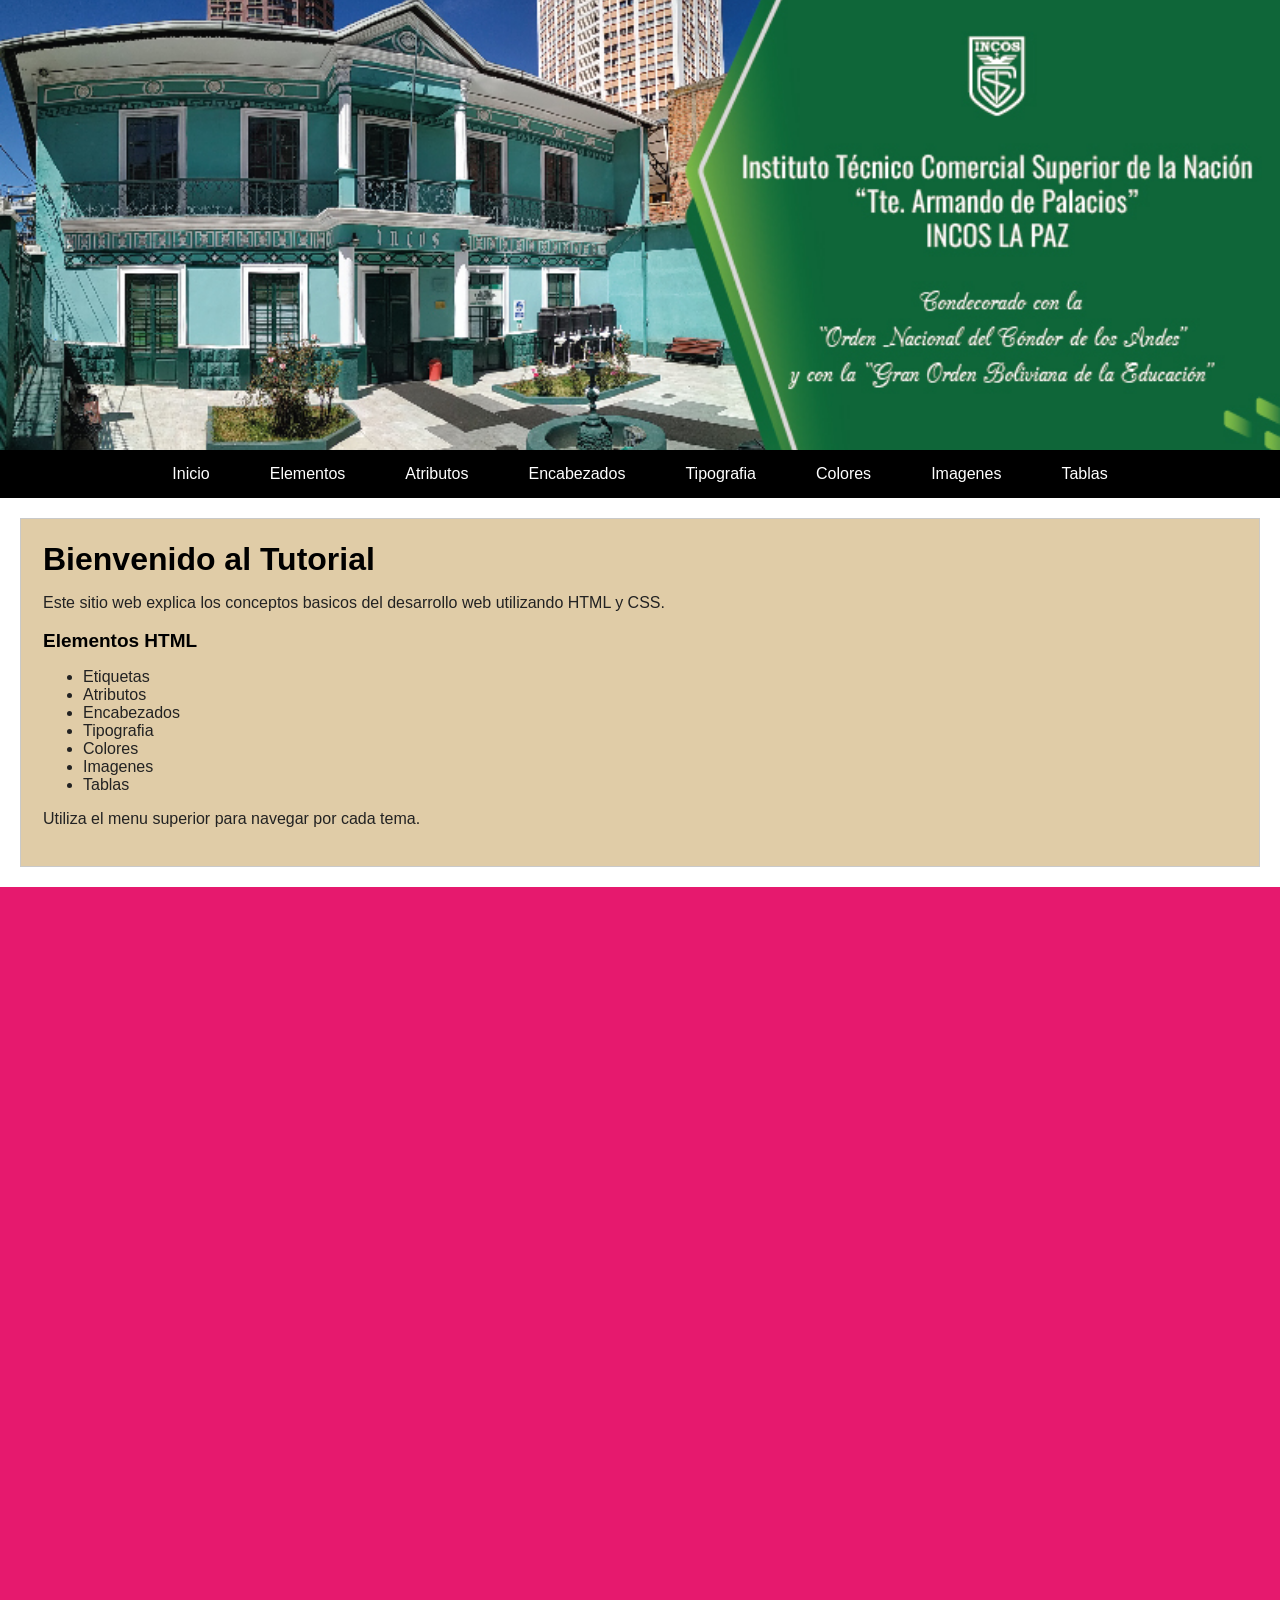
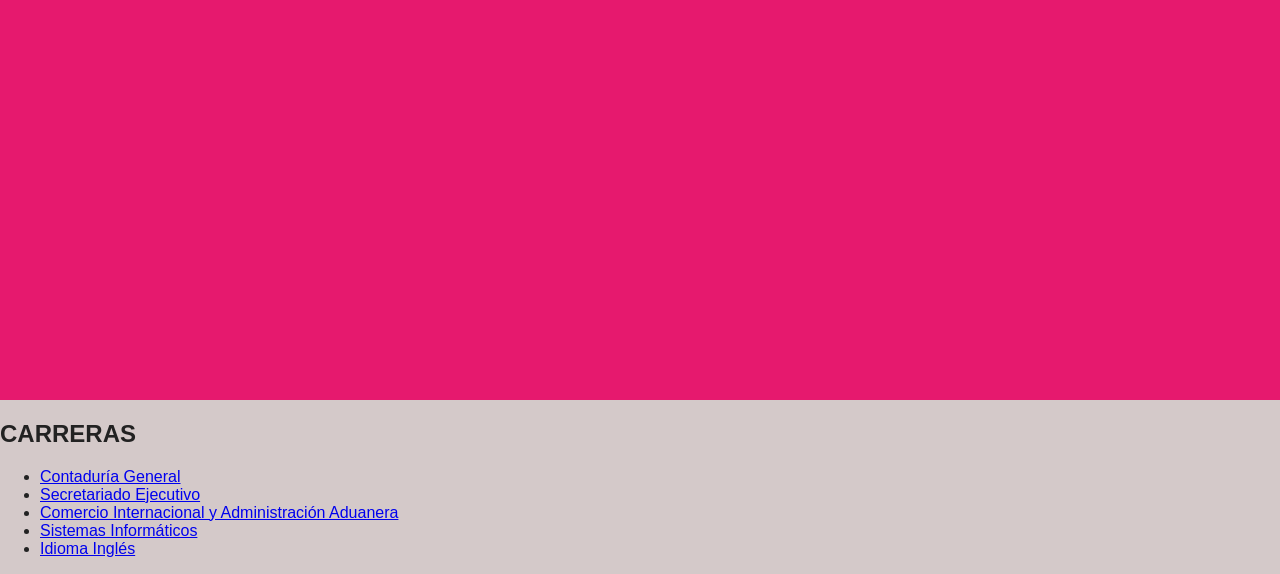
<file: index.html>
<!DOCTYPE html>
<html lang="es">
<head>
    <meta charset="UTF-8">
    <meta name="viewport" content="width=device-width, initial-scale=1.0">
    <title>MI PAGINA WEB</title>
    <link rel="stylesheet" href="css/style.css">
</head>
<body>
    <div class="banner">
        <header>
            
        </header>
        <nav>
            <a href="#">Inicio</a>
            <a href="pag/elementos.html">Elementos</a>
            <a href="pag/atributos.html">Atributos</a>
            <a href="pag/encabezados.html">Encabezados</a>
            <a href="pag/tipografia.html">Tipografia</a>
            <a href="pag/colores.html">Colores</a>
            <a href="pag/imagenes.html">Imagenes</a>
            <a href="pag/tablas.html">Tablas</a>
        </nav>
        <div class="contenido">
            <section>
                <h2>Bienvenido al Tutorial</h2>
                <p>Este sitio web explica los conceptos basicos del desarrollo web utilizando HTML y CSS.</p>
                <h3>Elementos HTML</h3>
                <ul>
                    <li>Etiquetas</li>
                    <li>Atributos</li>
                    <li>Encabezados</li>
                    <li>Tipografia</li>
                    <li>Colores</li>
                    <li>Imagenes</li>
                    <li>Tablas</li>
                </ul>
                <p>Utiliza el menu superior para navegar por cada tema.</p>
            </section>
        </div>
    </div>
    </div></div><div data-column="widget-area-2"><div class="ct-widget is-layout-flow widget_block" id="block-47">
<h2 class="wp-block-heading">CARRERAS</h2>
</div><div class="ct-widget is-layout-flow widget_block" id="block-23">
<ul class="wp-block-list">
<li><a href="https://incoslapaz.edu.bo/contaduria-general/">Contaduría General</a></li>



<li><a href="https://incoslapaz.edu.bo/secretariado-ejecutivo/">Secretariado Ejecutivo</a></li>



<li><a href="https://incoslapaz.edu.bo/comercio-internacional-y-administracion-aduanera/">Comercio Internacional y Administración Aduanera</a></li>



<li><a href="https://incoslapaz.edu.bo/sistemas-informaticos/">Sistemas Informáticos</a></li>



<li><a href="https://incoslapaz.edu.bo/idioma-ingles/">Idioma Inglés</a></li>
</ul>
</body>
</html>
</file>
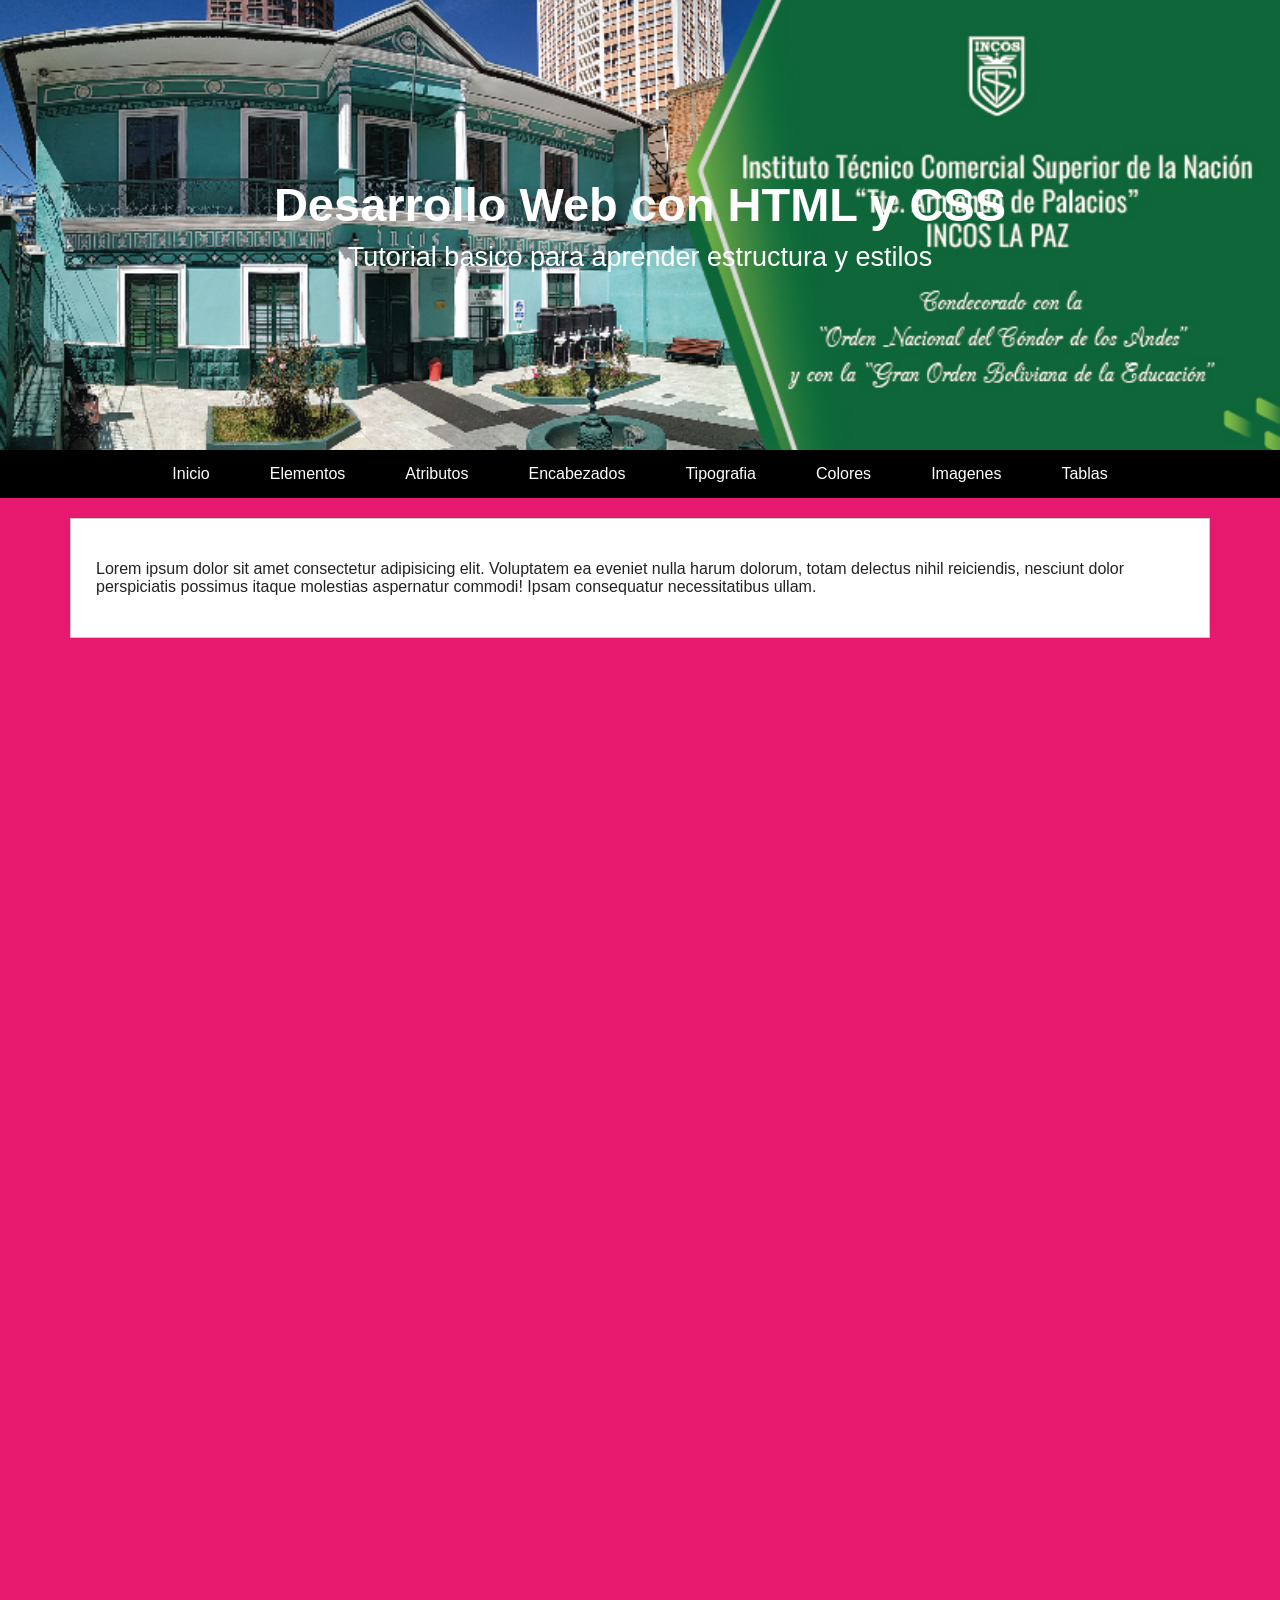
<file: pag/atributos.html>
<!DOCTYPE html>
<html lang="es">
<head>
    <meta charset="UTF-8">
    <meta name="viewport" content="width=device-width, initial-scale=1.0">
    <title>Tutorial HTML y CSS</title>
    <link rel="stylesheet" href="../css/style.css">
</head>
<body>
    <div class="banner">
        <header>
            <h1>Desarrollo Web con HTML y CSS</h1>
            <p>Tutorial basico para aprender estructura y estilos</p>
        </header>
        <nav>
            <a href="../index.html">Inicio</a>
            <a href="../pag/elementos.html">Elementos</a>
            <a href="../pag/atributos.html">Atributos</a>
            <a href="../pag/encabezados.html">Encabezados</a>
            <a href="../pag/tipografia.html">Tipografia</a>
            <a href="../pag/colores.html">Colores</a>
            <a href="../pag/imagenes.html">Imagenes</a>
            <a href="../pag/tablas.html">Tablas</a>
        </nav>
        <div class="desarrollo">
            <p>Lorem ipsum dolor sit amet consectetur adipisicing elit. Voluptatem ea eveniet nulla harum dolorum, 
                totam delectus nihil reiciendis, nesciunt dolor perspiciatis possimus itaque molestias aspernatur 
                commodi! Ipsam consequatur necessitatibus ullam.</p>
        </div>
    </div>
</body>
</html>
</file>
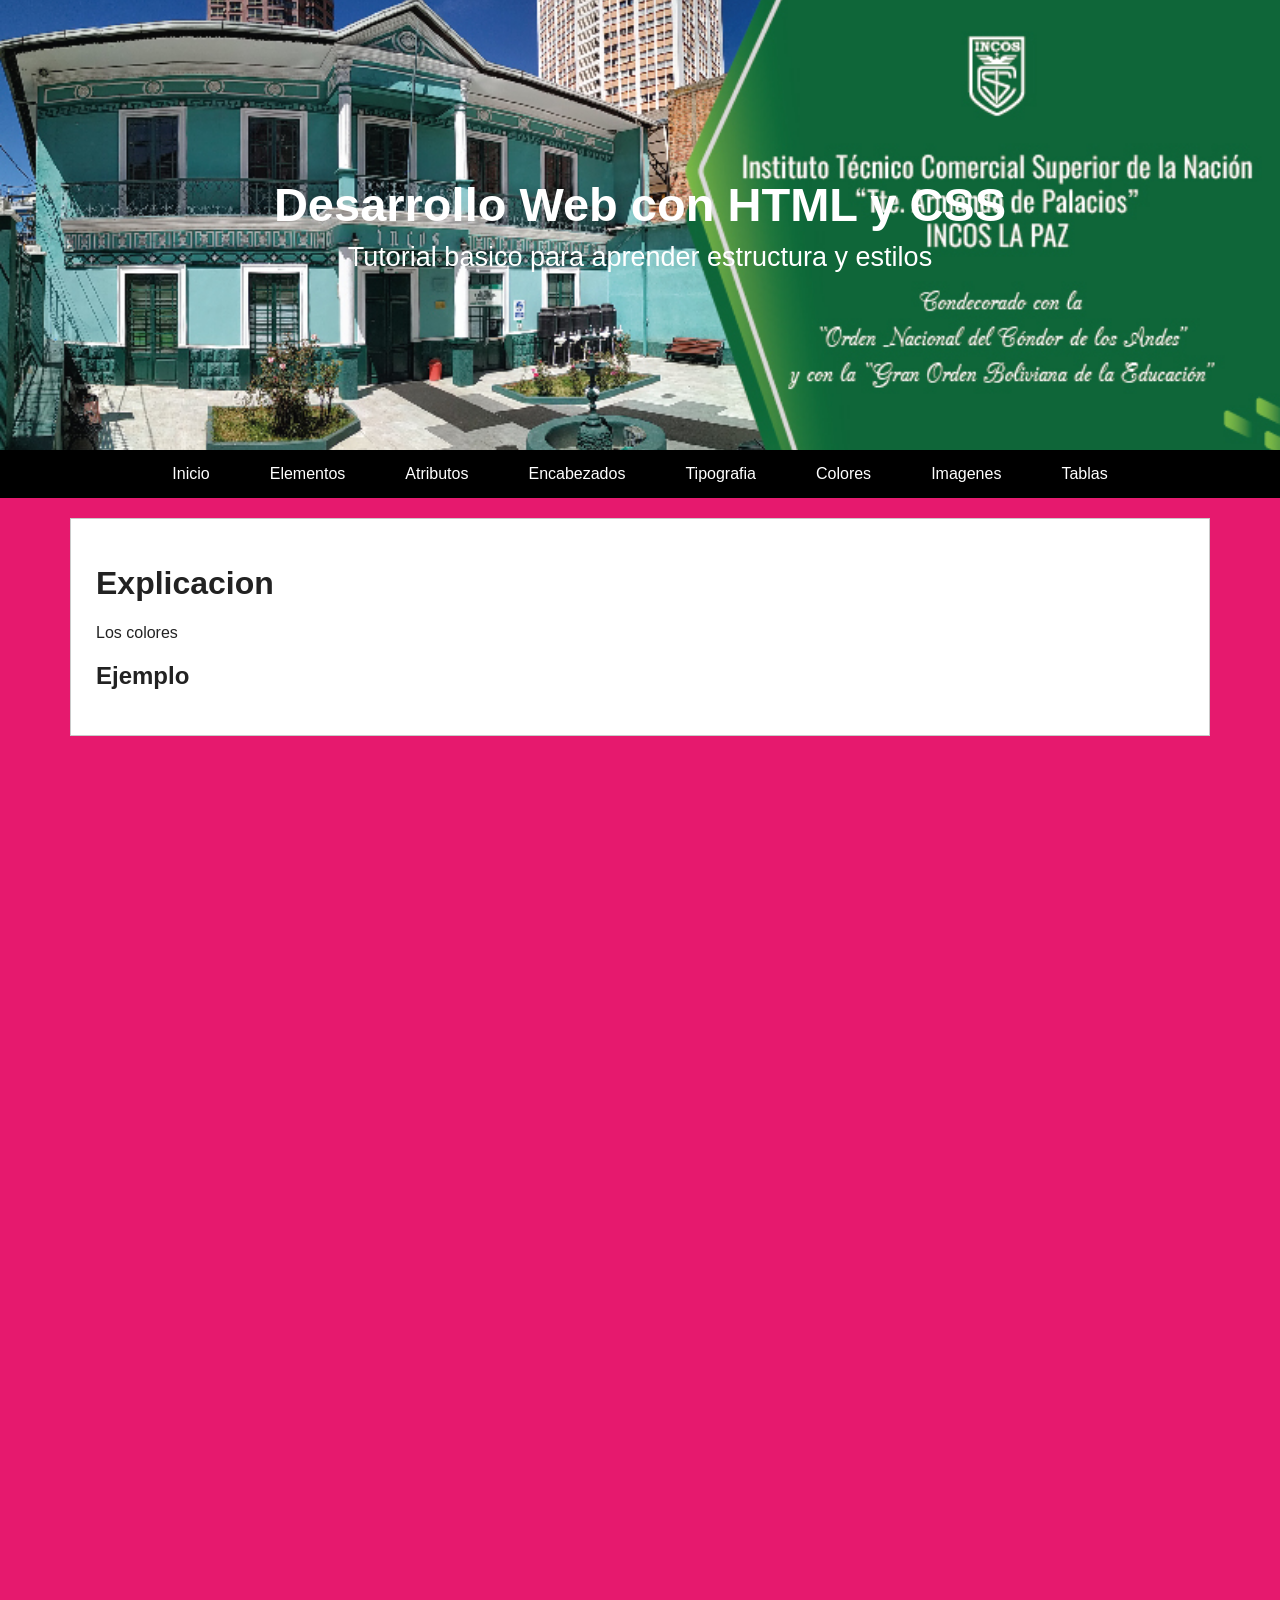
<file: pag/colores.html>
<!DOCTYPE html>
<html lang="es">
<head>
    <meta charset="UTF-8">
    <meta name="viewport" content="width=device-width, initial-scale=1.0">
    <title>Tutorial HTML y CSS</title>
    <link rel="stylesheet" href="../css/style.css">
</head>
<body>
    <div class="banner">
        <header>
            <h1>Desarrollo Web con HTML y CSS</h1>
            <p>Tutorial basico para aprender estructura y estilos</p>
        </header>
        <nav>
            <a href="../index.html">Inicio</a>
            <a href="../pag/elementos.html">Elementos</a>
            <a href="../pag/atributos.html">Atributos</a>
            <a href="../pag/encabezados.html">Encabezados</a>
            <a href="../pag/tipografia.html">Tipografia</a>
            <a href="../pag/colores.html">Colores</a>
            <a href="../pag/imagenes.html">Imagenes</a>
            <a href="../pag/tablas.html">Tablas</a>
        </nav>
        <div class="desarrollo">
            <h1>Explicacion</h1>
            <p>Los colores</p>
            <h2>Ejemplo</h2>
        </div>
    </div>
</body>
</html>
</file>
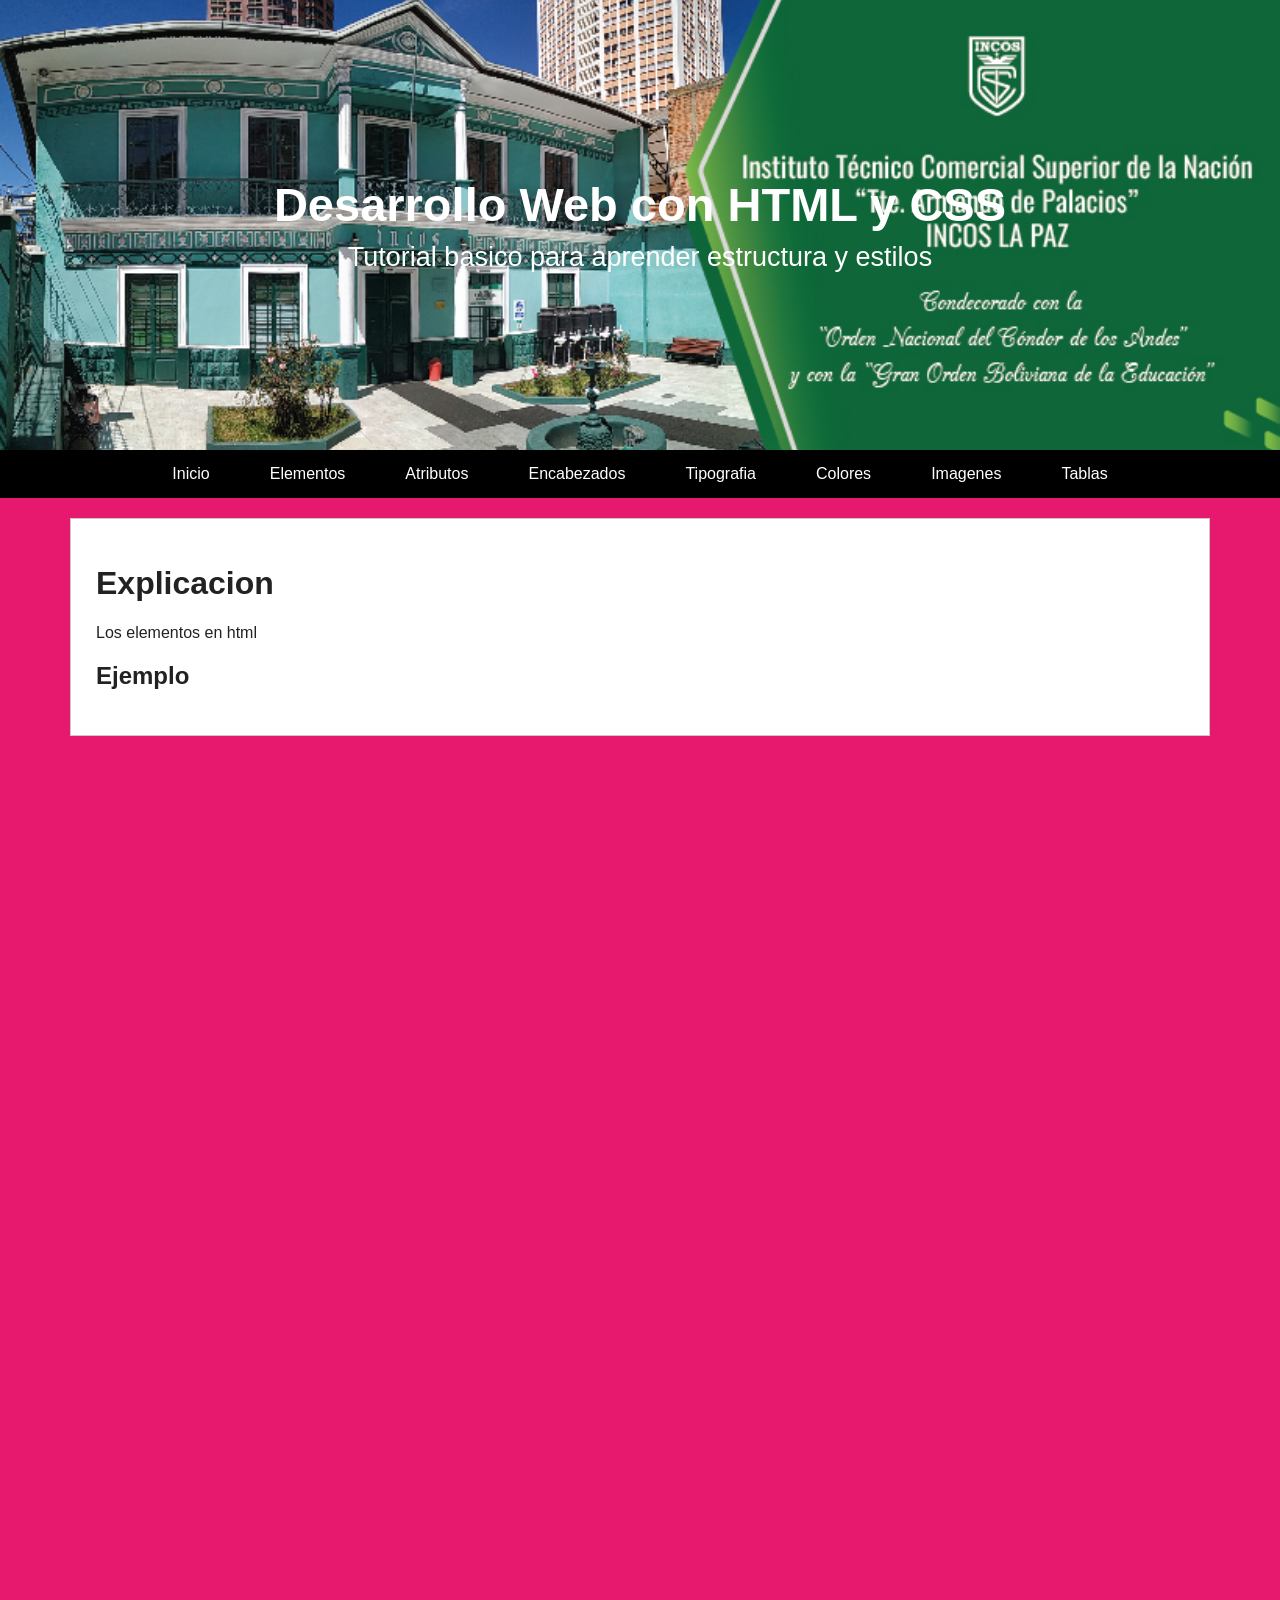
<file: pag/elementos.html>
<!DOCTYPE html>
<html lang="es">
<head>
    <meta charset="UTF-8">
    <meta name="viewport" content="width=device-width, initial-scale=1.0">
    <title>Tutorial HTML y CSS</title>
    <link rel="stylesheet" href="../css/style.css">
</head>
<body>
    <div class="banner">
        <header>
            <h1>Desarrollo Web con HTML y CSS</h1>
            <p>Tutorial basico para aprender estructura y estilos</p>
        </header>
        <nav>
            <a href="../index.html">Inicio</a>
            <a href="../pag/elementos.html">Elementos</a>
            <a href="../pag/atributos.html">Atributos</a>
            <a href="../pag/encabezados.html">Encabezados</a>
            <a href="../pag/tipografia.html">Tipografia</a>
            <a href="../pag/colores.html">Colores</a>
            <a href="../pag/imagenes.html">Imagenes</a>
            <a href="../pag/tablas.html">Tablas</a>
        </nav>
        <div class="desarrollo">
            <h1>Explicacion</h1>
            <p>Los elementos en html </p>
            <h2>Ejemplo</h2>
        </div>
    </div>
</body>
</html>
</file>
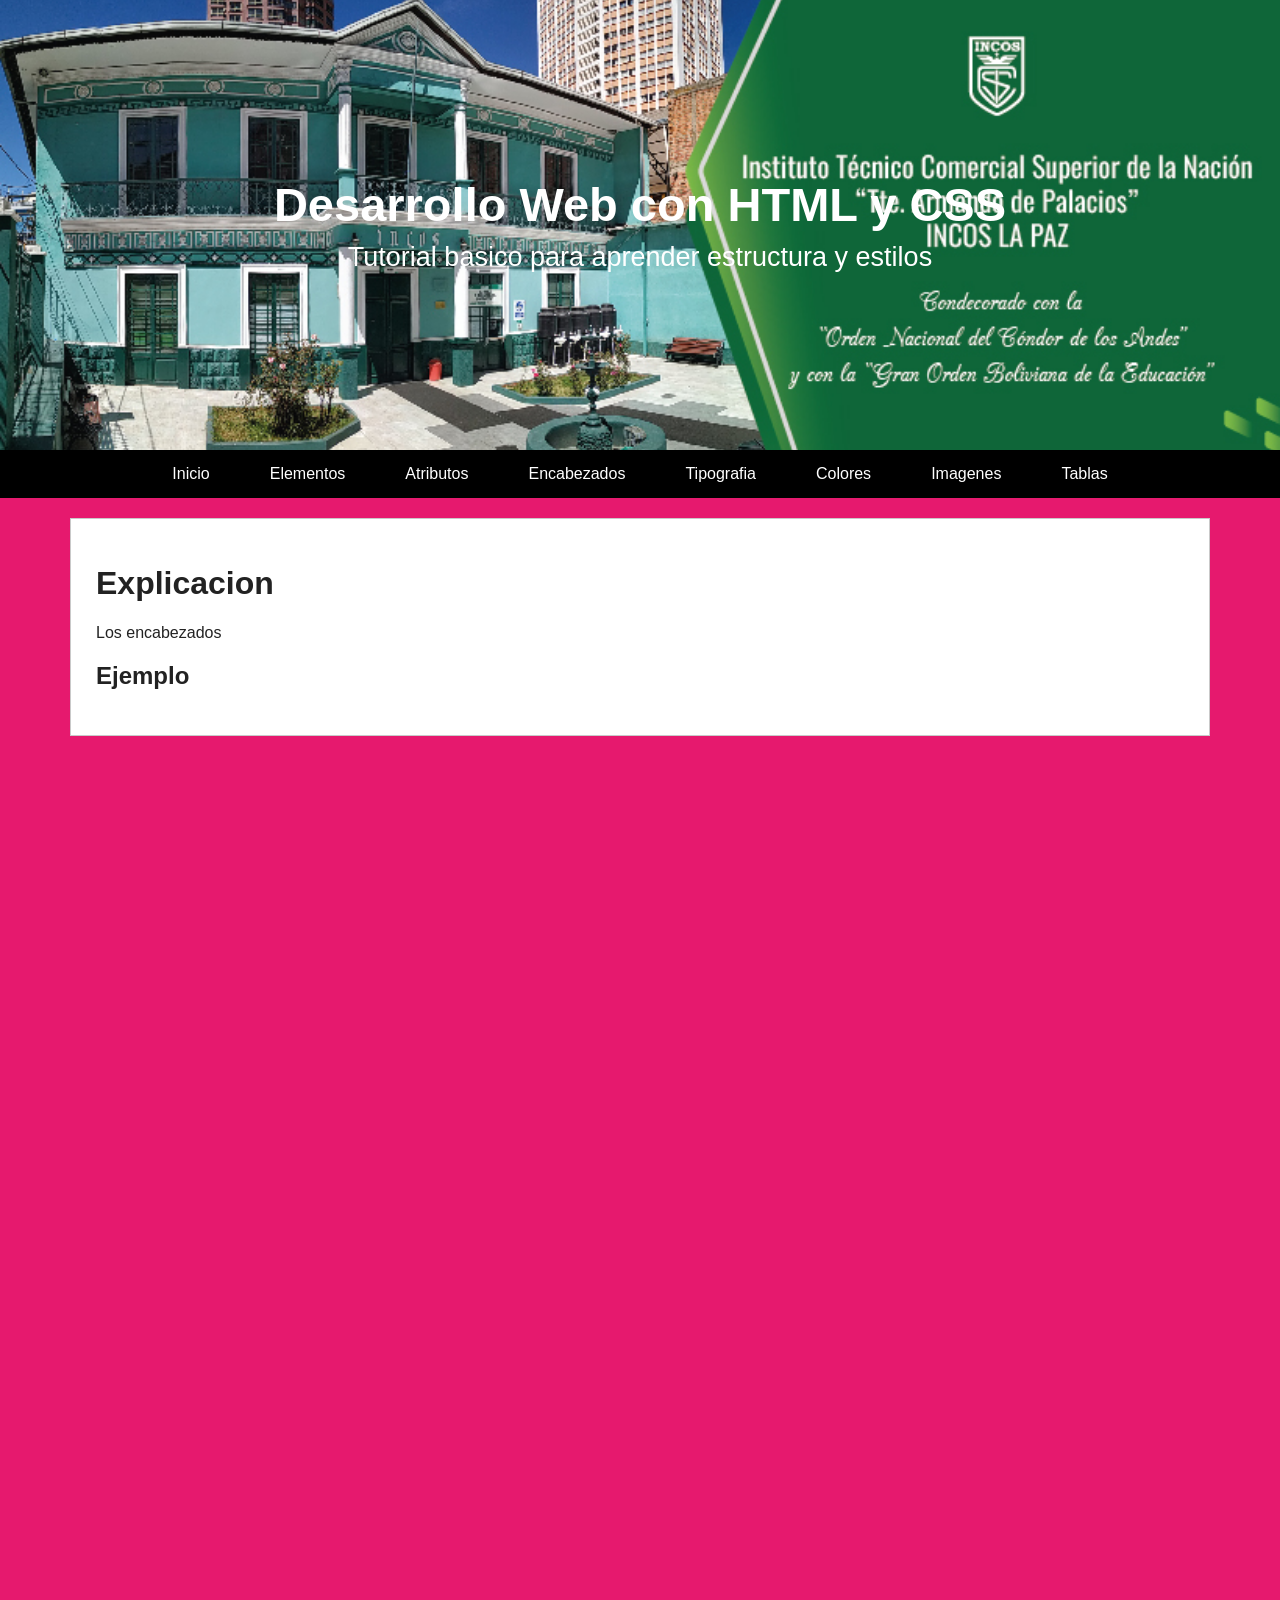
<file: pag/encabezados.html>
<!DOCTYPE html>
<html lang="es">
<head>
    <meta charset="UTF-8">
    <meta name="viewport" content="width=device-width, initial-scale=1.0">
    <title>Tutorial HTML y CSS</title>
    <link rel="stylesheet" href="../css/style.css">
</head>
<body>
    <div class="banner">
        <header>
            <h1>Desarrollo Web con HTML y CSS</h1>
            <p>Tutorial basico para aprender estructura y estilos</p>
        </header>
        <nav>
            <a href="../index.html">Inicio</a>
            <a href="../pag/elementos.html">Elementos</a>
            <a href="../pag/atributos.html">Atributos</a>
            <a href="../pag/encabezados.html">Encabezados</a>
            <a href="../pag/tipografia.html">Tipografia</a>
            <a href="../pag/colores.html">Colores</a>
            <a href="../pag/imagenes.html">Imagenes</a>
            <a href="../pag/tablas.html">Tablas</a>
        </nav>
        <div class="desarrollo">
            <h1>Explicacion</h1>
            <p>Los encabezados </p>
            <h2>Ejemplo</h2>
        </div>
    </div>
</body>
</html>
</file>
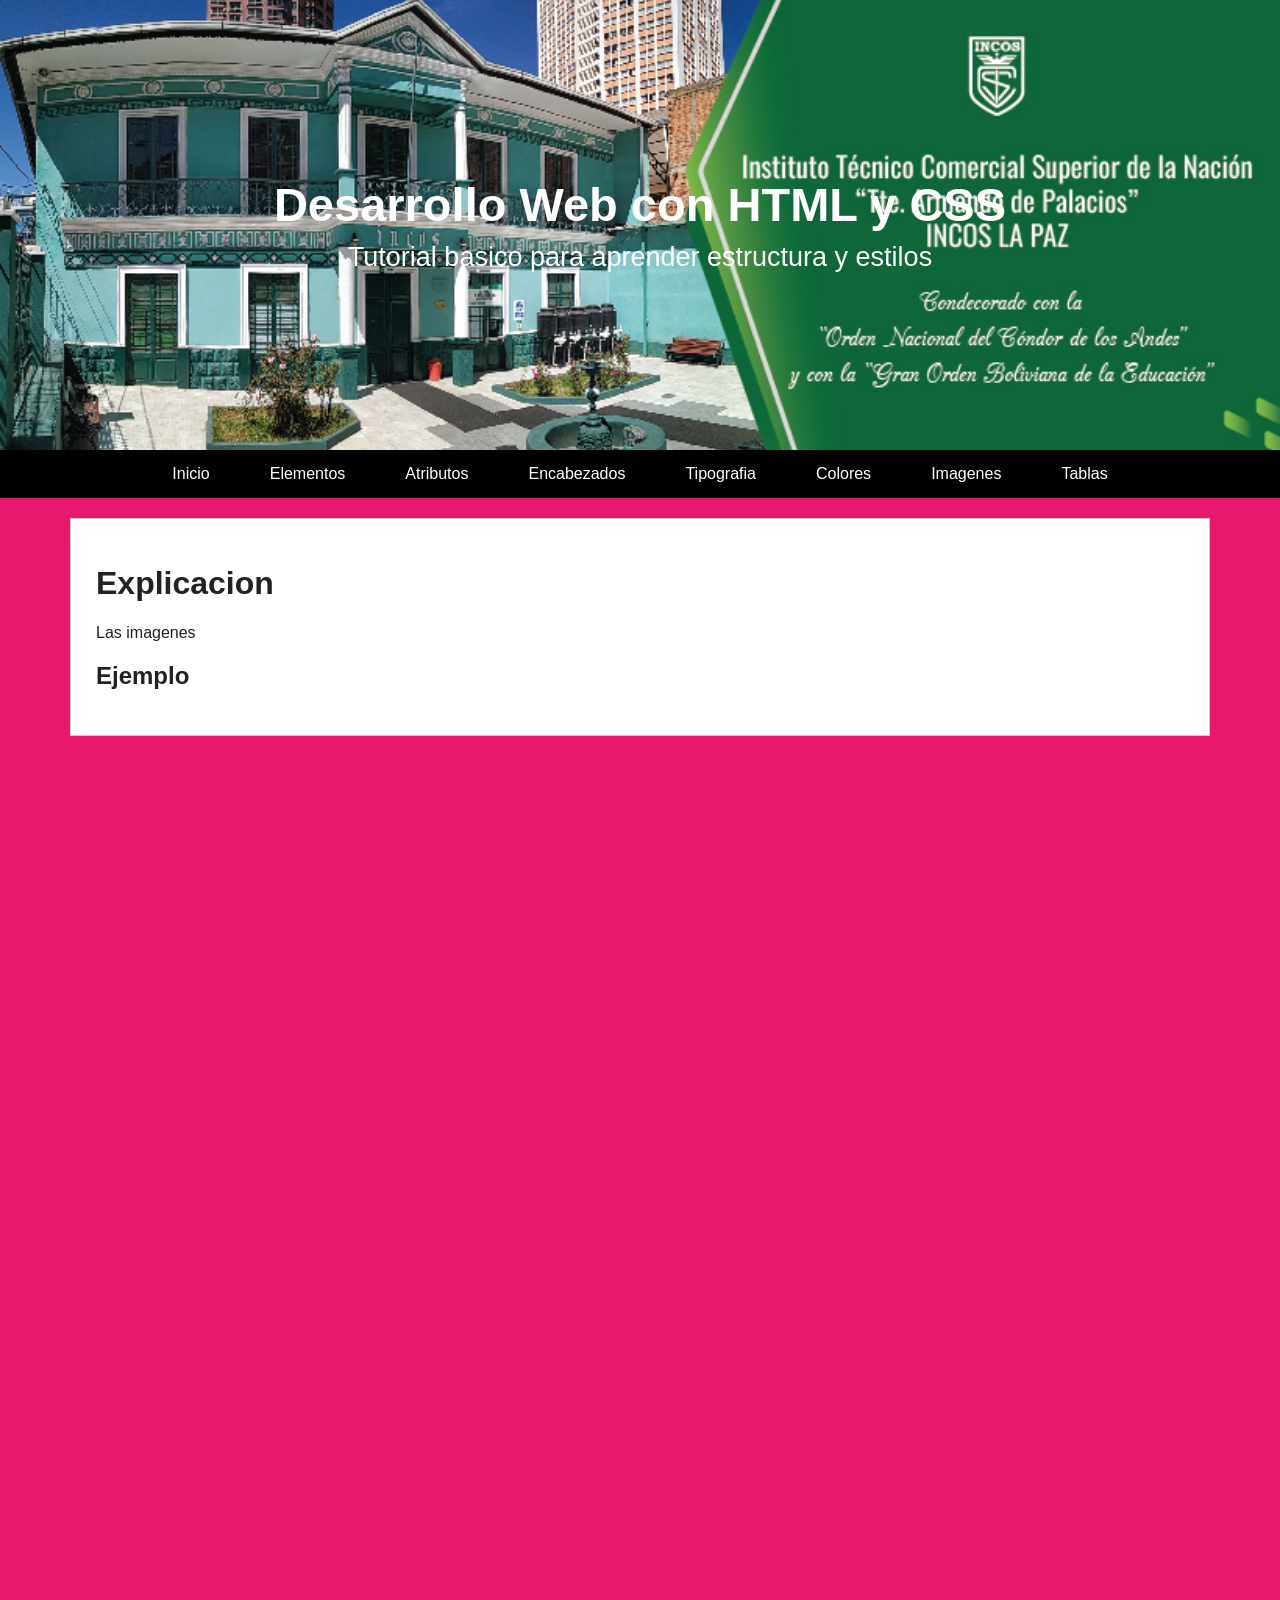
<file: pag/imagenes.html>
<!DOCTYPE html>
<html lang="es">
<head>
    <meta charset="UTF-8">
    <meta name="viewport" content="width=device-width, initial-scale=1.0">
    <title>Tutorial HTML y CSS</title>
    <link rel="stylesheet" href="../css/style.css">
</head>
<body>
    <div class="banner">
        <header>
            <h1>Desarrollo Web con HTML y CSS</h1>
            <p>Tutorial basico para aprender estructura y estilos</p>
        </header>
        <nav>
            <a href="../index.html">Inicio</a>
            <a href="../pag/elementos.html">Elementos</a>
            <a href="../pag/atributos.html">Atributos</a>
            <a href="../pag/encabezados.html">Encabezados</a>
            <a href="../pag/tipografia.html">Tipografia</a>
            <a href="../pag/colores.html">Colores</a>
            <a href="../pag/imagenes.html">Imagenes</a>
            <a href="../pag/tablas.html">Tablas</a>
        </nav>
        <div class="desarrollo">
            <h1>Explicacion</h1>
            <p>Las imagenes </p>
            <h2>Ejemplo</h2>
        </div>
    </div>
</body>
</html>
</file>
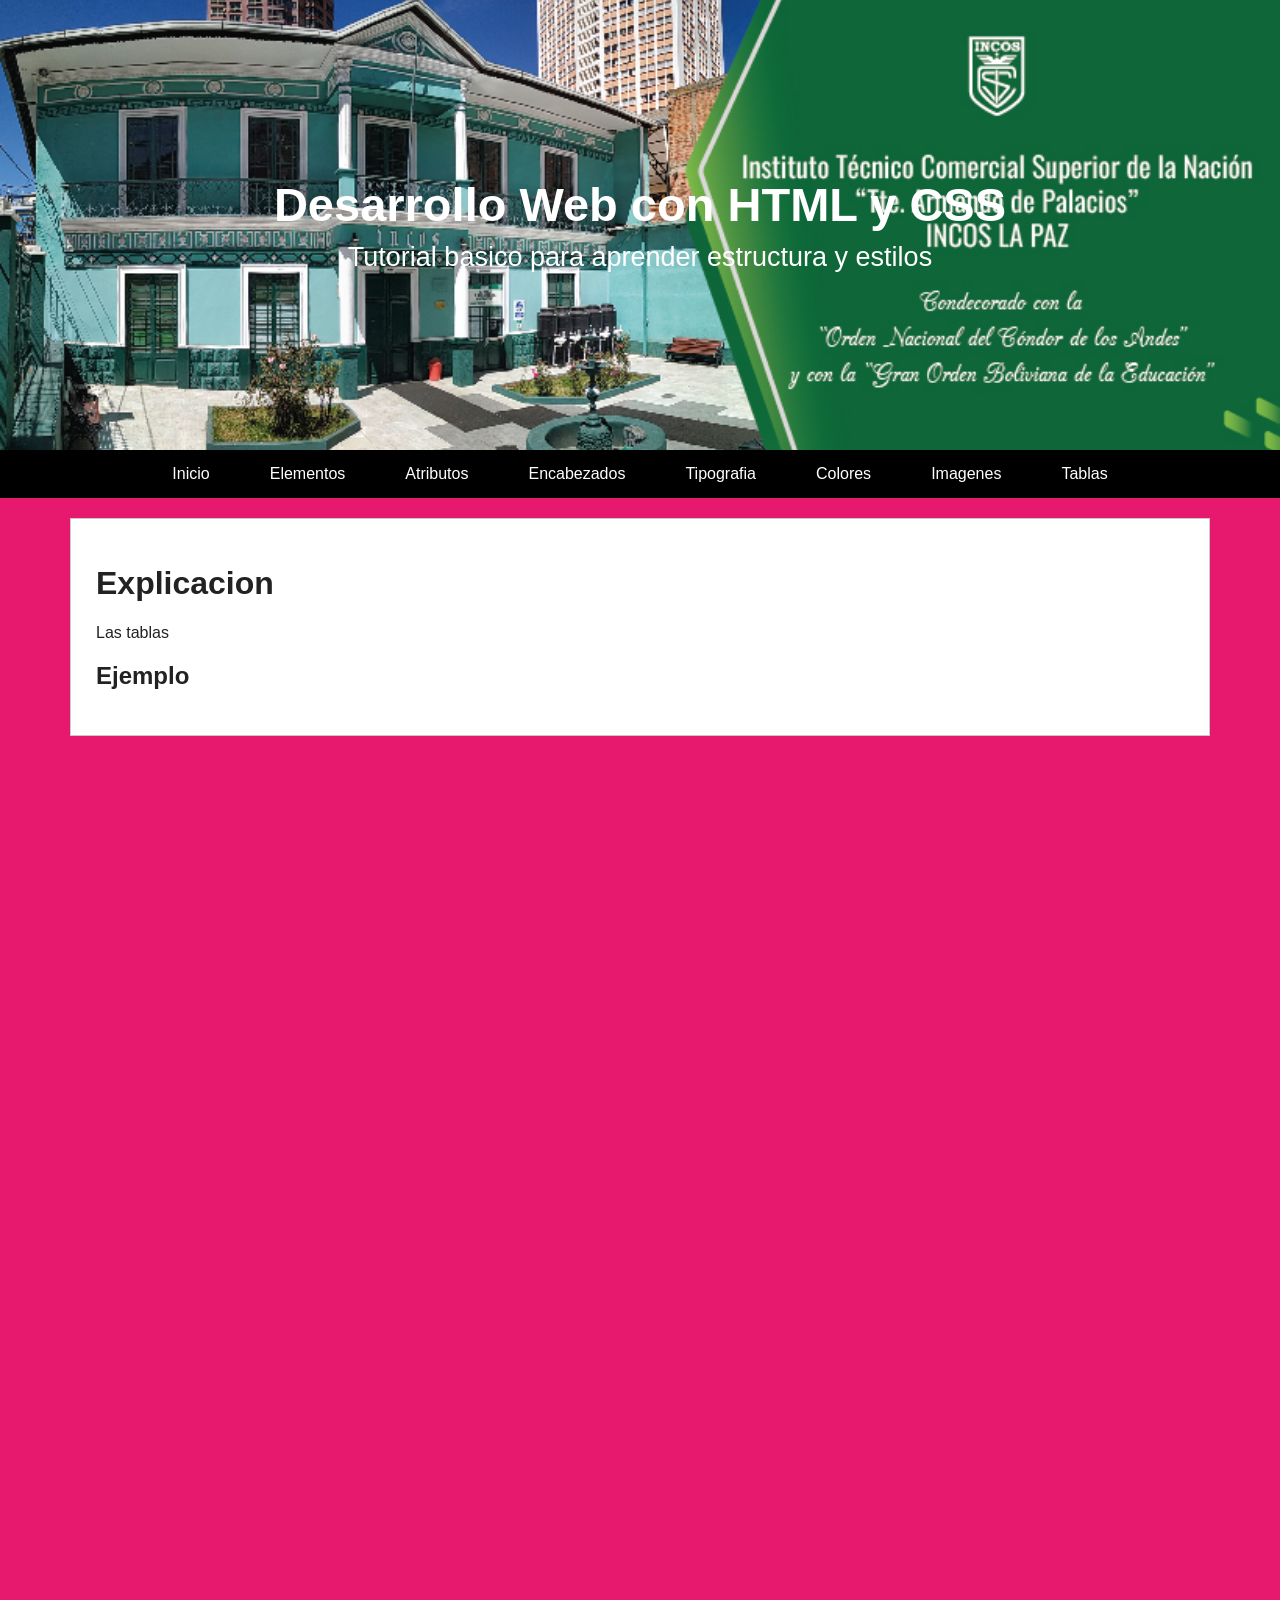
<file: pag/tablas.html>
<!DOCTYPE html>
<html lang="es">
<head>
    <meta charset="UTF-8">
    <meta name="viewport" content="width=device-width, initial-scale=1.0">
    <title>Tutorial HTML y CSS</title>
    <link rel="stylesheet" href="../css/style.css">
</head>
<body>
    <div class="banner">
        <header>
            <h1>Desarrollo Web con HTML y CSS</h1>
            <p>Tutorial basico para aprender estructura y estilos</p>
        </header>
        <nav>
            <a href="../index.html">Inicio</a>
            <a href="../pag/elementos.html">Elementos</a>
            <a href="../pag/atributos.html">Atributos</a>
            <a href="../pag/encabezados.html">Encabezados</a>
            <a href="../pag/tipografia.html">Tipografia</a>
            <a href="../pag/colores.html">Colores</a>
            <a href="../pag/imagenes.html">Imagenes</a>
            <a href="../pag/tablas.html">Tablas</a>
        </nav>
        <div class="desarrollo">
            <h1>Explicacion</h1>
            <p>Las tablas </p>
            <h2>Ejemplo</h2>
        </div>
    </div>
</body>
</html>
</file>
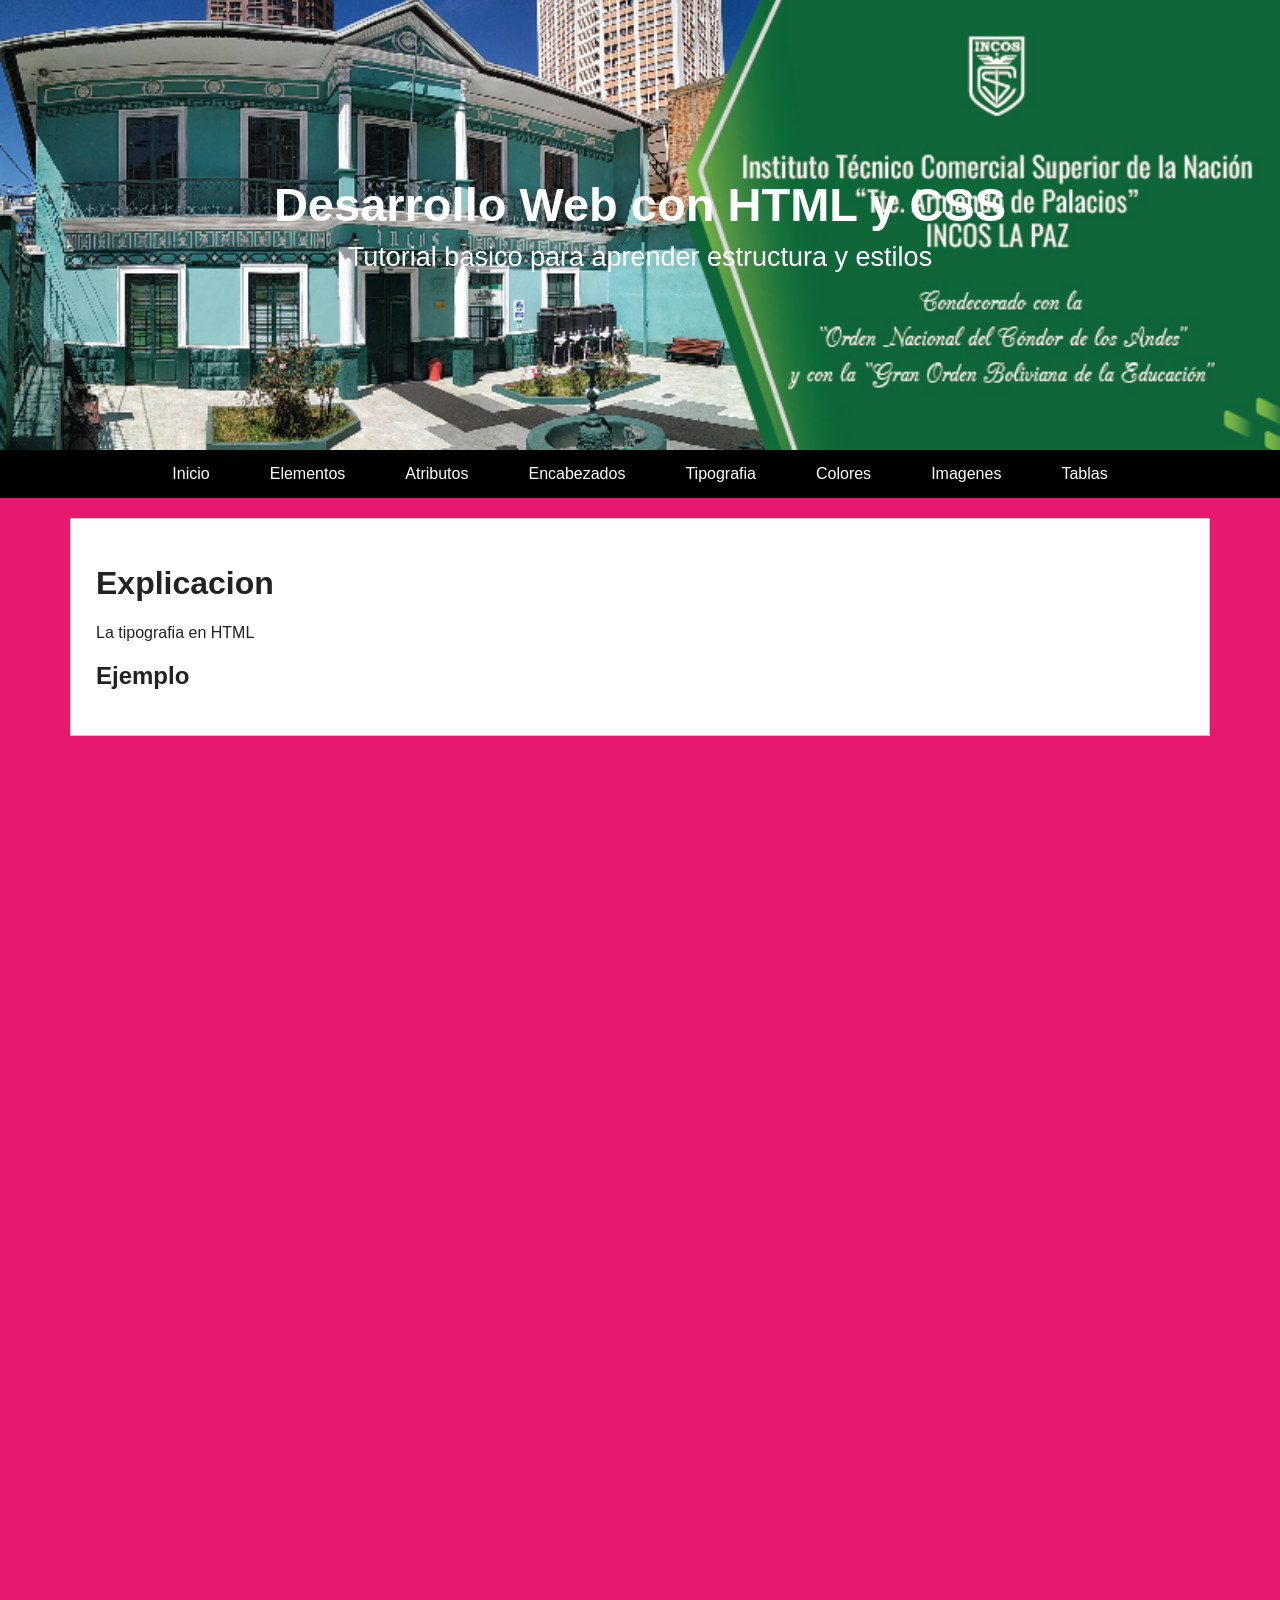
<file: pag/tipografia.html>
<!DOCTYPE html>
<html lang="es">
<head>
    <meta charset="UTF-8">
    <meta name="viewport" content="width=device-width, initial-scale=1.0">
    <title>Tutorial HTML y CSS</title>
    <link rel="stylesheet" href="../css/style.css">
</head>
<body>
    <div class="banner">
        <header>
            <h1>Desarrollo Web con HTML y CSS</h1>
            <p>Tutorial basico para aprender estructura y estilos</p>
        </header>
        <nav>
            <a href="../index.html">Inicio</a>
            <a href="../pag/elementos.html">Elementos</a>
            <a href="../pag/atributos.html">Atributos</a>
            <a href="../pag/encabezados.html">Encabezados</a>
            <a href="../pag/tipografia.html">Tipografia</a>
            <a href="../pag/colores.html">Colores</a>
            <a href="../pag/imagenes.html">Imagenes</a>
            <a href="../pag/tablas.html">Tablas</a>
        </nav>
        <div class="desarrollo">
            <h1>Explicacion</h1>
            <p>La tipografia en HTML </p>
            <h2>Ejemplo</h2>
        </div>
    </div>
</body>
</html>
</file>
<file: css/style.css>
* {
	box-sizing: border-box;
}
body {
	margin: 0;
	font-family: Tahoma, Verdana, sans-serif;
	background-color: rgb(212, 201, 201);
    color: #222;
}
.banner {
	min-height: 400vh;
	background-color: #e6196e;
}
header {
	min-height: 450px;
	display: flex;
	flex-direction: column;
	align-items: center;
	justify-content: center;
	text-align: center;
	padding: 24px;
	color: white;
	background-image: url("../img/banner.jpg");
	background-size: cover;
	background-position: center;
}
header h1 {
	margin: 0;
	font-size: 47px;
}
header p {
	margin: 10px 0 0;
	font-size: 27px;
}
nav {
	display: flex;
	flex-wrap: wrap;
	justify-content: center;
	background-color: black;
}
nav a {
	color: white;
	text-decoration: none;
	padding: 15px 30px;
}
.contenido {
	max-width: 1300px;
	margin: 0 auto;
	padding: 20px;
	background-color:white;
}
.contenido section {
	background-color:rgb(224, 204, 167);
	border: 1px solid #c9c9c9;
	padding: 22px;
}
.contenido h2 {
	margin: 0 0 14px;
	color: black;
	font-size: 32px;
}
.contenido h3 {
	margin: 18px 0 8px;
	color: black;
	font-size: 19px;
}
.desarrollo {
    background-color:white;
    border: 1px solid #c9c9c9;
    padding: 25px;
    margin: 20px 70px;
}
</file>
